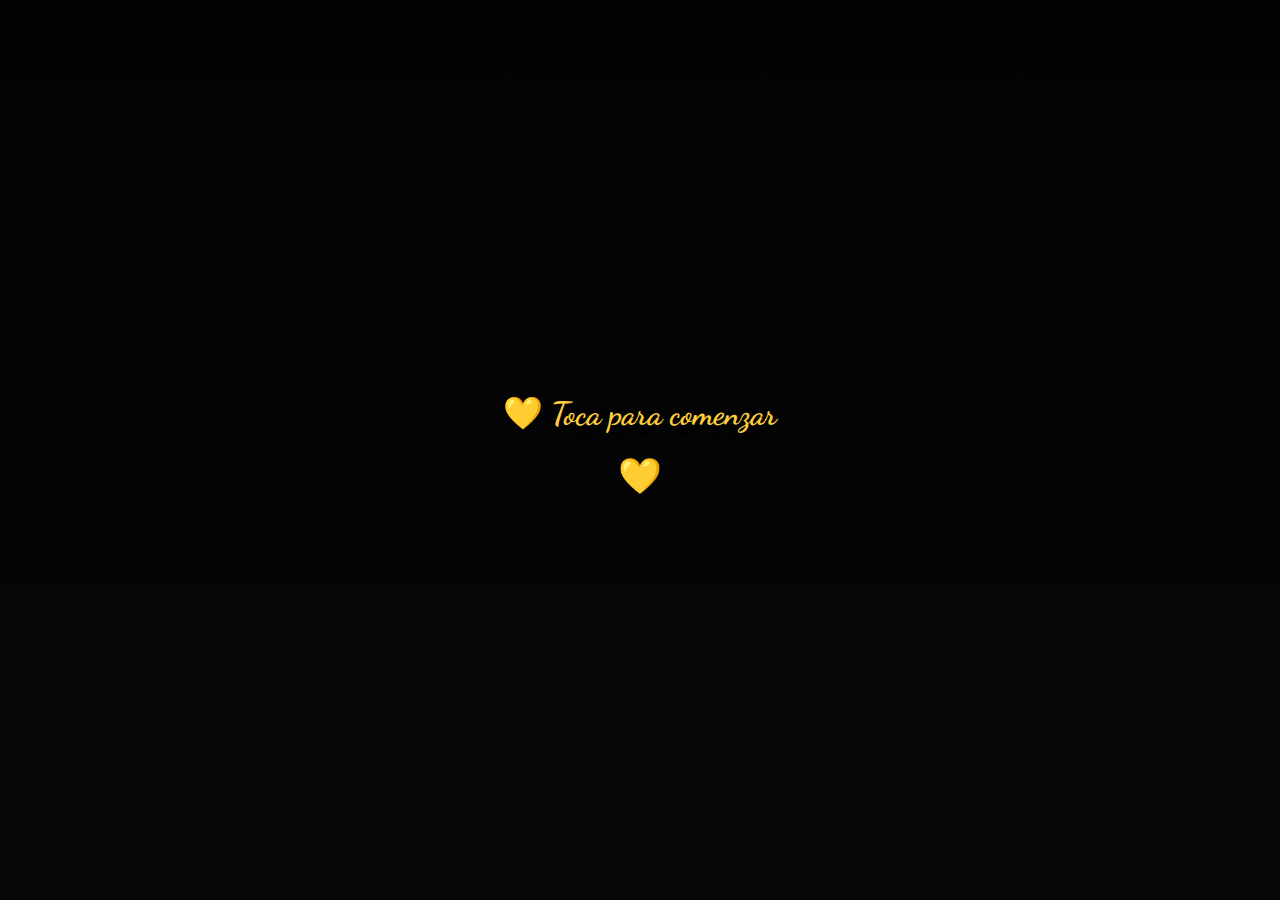
<file: index.html>
<!DOCTYPE html>
<html lang="es">
<head>
  <meta charset="utf-8"/>
  <meta name="viewport" content="width=device-width,initial-scale=1"/>
  <title>Flores Amarillas para Ti</title>

  <!-- Tipos: Dancing para título, Inter para el texto moderno -->
  <link href="https://fonts.googleapis.com/css2?family=Dancing+Script:wght@700&family=Inter:wght@300;400;600&display=swap" rel="stylesheet">
  <link rel="stylesheet" href="style.css">
</head>
<body>
  <audio id="musica" loop>
    <source src="Flores Amarillas2.mp3" type="audio/mpeg">
    <source src="Flores Amarillas2.ogg" type="audio/ogg">
  </audio>

  <div id="startScreen" class="start-screen" role="dialog" aria-label="Iniciar">
    <h2>💛 Toca para comenzar</h2>
    <button id="startBtn" class="start-btn" aria-label="Comenzar">💛</button>
  </div>

  <div class="scene" id="scene" aria-hidden="true">
    <!-- Mensaje (máquina de escribir) -->
    <div class="message-container" id="messageContainer" aria-live="polite">
      <div class="message">
        <h1 id="title">Flores Amarillas para Ti</h1>
        <div class="carta" id="carta">
          <p id="typedText" class="typed-text"></p>
        </div>
      </div>
    </div>

    <div class="instructions" id="instructions">Haz clic en cualquier parte para lanzar corazones</div>

    <!-- Modal final que aparece cuando termina el mensaje -->
    <div class="final-modal hidden" id="finalModal" role="dialog" aria-label="Imagen final">
      <div class="final-card">
        <img id="finalImg" src="Tu regalo.jpg" alt="Imagen final (tus flores)">
        <button id="closeFinal" class="preview-btn">Cerrar</button>
      </div>
    </div>
  </div>

  <script src="script.js" defer></script>
</body>
</html>
</file>
<file: style.css>
* { margin:0; padding:0; box-sizing:border-box; }
html,body{height:100%}
body{
  font-family: 'Inter', system-ui, -apple-system, "Segoe UI", Roboto, "Helvetica Neue", Arial;
  background: linear-gradient(135deg,#050406 0%, #070707 100%);
  color:#f1eac8; overflow:hidden; height:100vh; width:100vw;
  display:flex; justify-content:center; align-items:center;
}

/* pantalla inicio */
.start-screen{ position:fixed; inset:0; display:flex; flex-direction:column; gap:.8rem; justify-content:center; align-items:center; background: linear-gradient(180deg,#030304,#070709); z-index:150; }
.start-screen h2{ font-family:'Dancing Script',cursive; color:#ffcf3d; font-size:2rem; text-shadow:0 3px 10px rgba(0,0,0,.6); }
.start-btn{ font-size:2.2rem; background:none; border:0; color:#ffcf3d; cursor:pointer; padding:.6rem .9rem; border-radius:8px; }

/* escena */
.scene{ position:relative; width:100vw; height:100vh; overflow:hidden; z-index:10; }

/* mensaje */
.message-container{ position:absolute; top:50%; left:50%; transform:translate(-50%,-50%); width:90%; max-width:480px; z-index:40; }
.message{ text-align:center; background: rgba(0,0,0,0.62); padding:18px; border-radius:14px; box-shadow:0 12px 30px rgba(0,0,0,0.6); -webkit-backdrop-filter: blur(4px); backdrop-filter: blur(4px); }
.message h1{ font-family:'Dancing Script',cursive; color:#ffb600; margin-bottom:10px; font-size:1.8rem }
.carta{ font-family:'Inter',sans-serif; padding:10px; color:#f7f3e6; font-size:1.05rem; line-height:1.55; }

/* instrucciones */
.instructions{ position:absolute; bottom:26px; left:50%; transform:translateX(-50%); font-size:1.02rem; opacity:.9; z-index:45; color:#e9e0b8; }

/* flor: igual al ejemplo original (partimos de 40px) */
.flower{ position:absolute; width:40px; height:40px; opacity:0; transition: opacity .8s, transform 1.2s; z-index:20; pointer-events:none; }
.flower-inner{ position:relative; width:100%; height:100%; animation:spin 15s linear infinite; }
.petal{ position:absolute; top:0; left:50%; width:40%; height:50%; background: linear-gradient(145deg,#ffdf00 0%, #ffea00 100%); border-radius:50% 50% 0 50%; transform-origin:bottom left; }
.center{ position:absolute; width:30%; height:30%; background: radial-gradient(circle at 30% 30%,#ff9a00 0%, #ff6b00 100%); border-radius:50%; top:50%; left:50%; transform:translate(-50%,-50%); z-index:2; }

/* partículas y corazones */
.particle{ position:absolute; background: radial-gradient(circle at center, rgba(255,215,0,0.85) 0%, rgba(255,215,0,0) 70%); border-radius:50%; opacity:0; pointer-events:none; z-index:30; }
.firefly{ position:absolute; width:6px; height:6px; background: radial-gradient(circle, rgba(255,255,200,1) 0%, rgba(255,255,200,0) 70%); border-radius:50%; opacity:0.8; pointer-events:none; z-index:18; }
.heart{ position:absolute; font-size:18px; pointer-events:none; z-index:31; text-shadow:0 3px 8px rgba(0,0,0,.5) }

/* modal final */
.final-modal{ position:fixed; inset:0; display:flex; align-items:center; justify-content:center; background:rgba(0,0,0,.72); z-index:220; }
.final-card{ background: rgba(255,255,255,.03); padding:12px; border-radius:12px; -webkit-backdrop-filter: blur(6px); backdrop-filter: blur(6px); box-shadow:0 20px 80px rgba(0,0,0,.8); display:flex; flex-direction:column; gap:12px; align-items:center; }
.final-card img{ max-width:86vw; max-height:72vh; border-radius:10px; display:block }
.preview-btn{ background:#ffd700; border:none; padding:.6rem 1rem; border-radius:8px; color:#4a2b00; cursor:pointer; font-weight:600 }

/* helpers */
.hidden{ display:none; }

/* keyframes */
@keyframes spin{ from{ transform:rotate(0) } to{ transform:rotate(360deg) } }

/* responsive adjustments */
@media (max-width:900px){
  .message h1{ font-size:1.6rem }
  .carta{ font-size:1rem }
}
@media (max-width:520px){
  .flower{ width:28px; height:28px; }
  .petal{ width:36%; height:46%; }
  .message h1{ font-size:1.4rem }
  .carta{ font-size:.98rem }
  .final-card img{ max-height:60vh }
}
</file>
